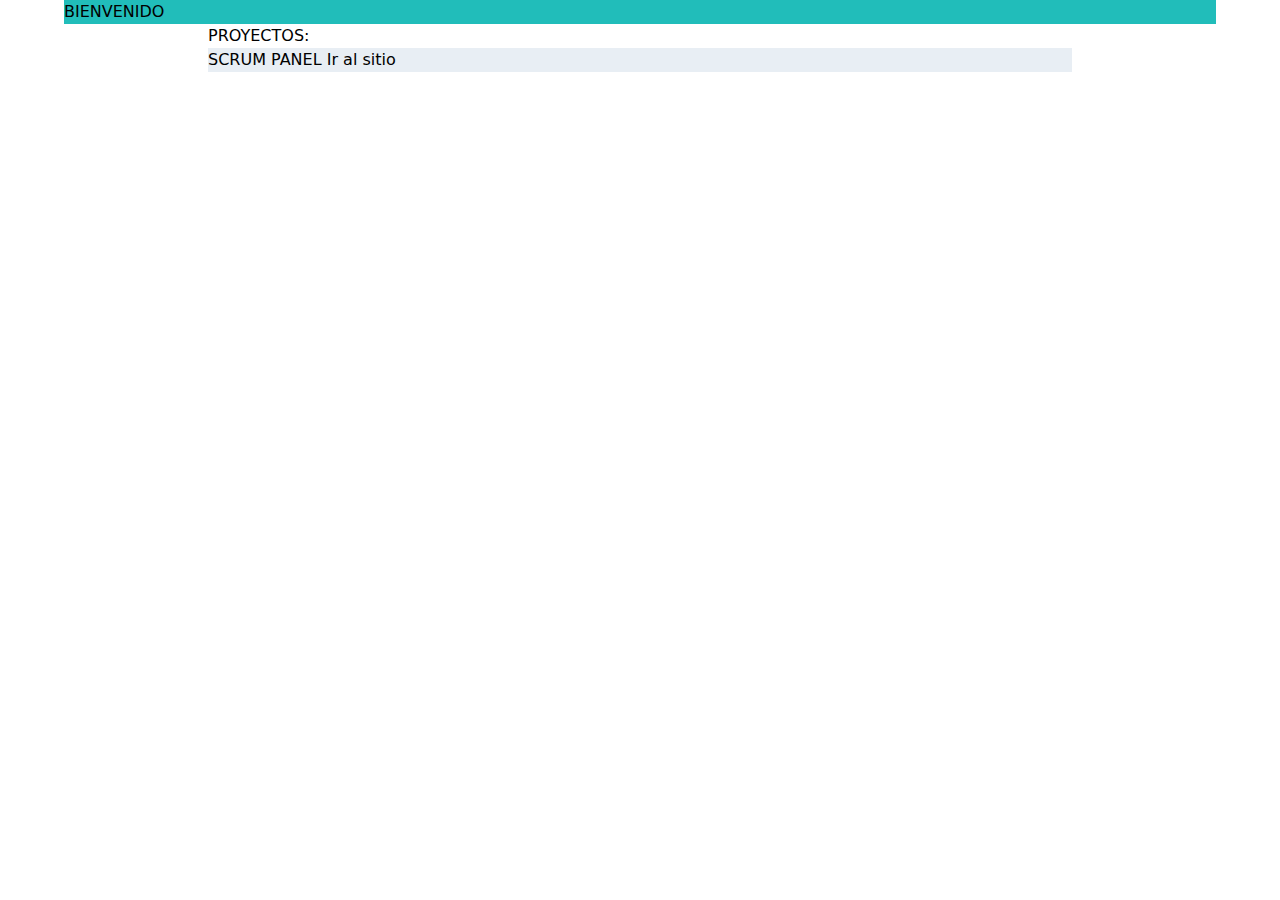
<file: new.html>
<!DOCTYPE html>
<html lang="en">
<head>
	<meta charset="UTF-8">
	<meta name="viewport" content="width=device-width, initial-scale=1.0">
	<link rel="stylesheet" href="css/main.css">
	<title>Portafolio</title>
</head>
<body>
	<div class="flex flex-col max-w-6xl mx-auto">
		<section class="bg-cta">
			<h1>BIENVENIDO</h1>
		</section>

		<section class="flex flex-col w-3/4 mx-auto">
			<h2>PROYECTOS: </h2>
			<div class="bg-neutral">
				SCRUM PANEL
				<a href="/scrum-panel/">Ir al sitio</a>
			</div>
		</section>
	</div>
</body>
</html>
</file>
<file: css/main.css>
/*
! tailwindcss v3.2.4 | MIT License | https://tailwindcss.com
*/

/*
1. Prevent padding and border from affecting element width. (https://github.com/mozdevs/cssremedy/issues/4)
2. Allow adding a border to an element by just adding a border-width. (https://github.com/tailwindcss/tailwindcss/pull/116)
*/

*,
::before,
::after {
  box-sizing: border-box;
  /* 1 */
  border-width: 0;
  /* 2 */
  border-style: solid;
  /* 2 */
  border-color: #e5e7eb;
  /* 2 */
}

::before,
::after {
  --tw-content: '';
}

/*
1. Use a consistent sensible line-height in all browsers.
2. Prevent adjustments of font size after orientation changes in iOS.
3. Use a more readable tab size.
4. Use the user's configured `sans` font-family by default.
5. Use the user's configured `sans` font-feature-settings by default.
*/

html {
  line-height: 1.5;
  /* 1 */
  -webkit-text-size-adjust: 100%;
  /* 2 */
  -moz-tab-size: 4;
  /* 3 */
  -o-tab-size: 4;
     tab-size: 4;
  /* 3 */
  font-family: ui-sans-serif, system-ui, -apple-system, BlinkMacSystemFont, "Segoe UI", Roboto, "Helvetica Neue", Arial, "Noto Sans", sans-serif, "Apple Color Emoji", "Segoe UI Emoji", "Segoe UI Symbol", "Noto Color Emoji";
  /* 4 */
  font-feature-settings: normal;
  /* 5 */
}

/*
1. Remove the margin in all browsers.
2. Inherit line-height from `html` so users can set them as a class directly on the `html` element.
*/

body {
  margin: 0;
  /* 1 */
  line-height: inherit;
  /* 2 */
}

/*
1. Add the correct height in Firefox.
2. Correct the inheritance of border color in Firefox. (https://bugzilla.mozilla.org/show_bug.cgi?id=190655)
3. Ensure horizontal rules are visible by default.
*/

hr {
  height: 0;
  /* 1 */
  color: inherit;
  /* 2 */
  border-top-width: 1px;
  /* 3 */
}

/*
Add the correct text decoration in Chrome, Edge, and Safari.
*/

abbr:where([title]) {
  -webkit-text-decoration: underline dotted;
          text-decoration: underline dotted;
}

/*
Remove the default font size and weight for headings.
*/

h1,
h2,
h3,
h4,
h5,
h6 {
  font-size: inherit;
  font-weight: inherit;
}

/*
Reset links to optimize for opt-in styling instead of opt-out.
*/

a {
  color: inherit;
  text-decoration: inherit;
}

/*
Add the correct font weight in Edge and Safari.
*/

b,
strong {
  font-weight: bolder;
}

/*
1. Use the user's configured `mono` font family by default.
2. Correct the odd `em` font sizing in all browsers.
*/

code,
kbd,
samp,
pre {
  font-family: ui-monospace, SFMono-Regular, Menlo, Monaco, Consolas, "Liberation Mono", "Courier New", monospace;
  /* 1 */
  font-size: 1em;
  /* 2 */
}

/*
Add the correct font size in all browsers.
*/

small {
  font-size: 80%;
}

/*
Prevent `sub` and `sup` elements from affecting the line height in all browsers.
*/

sub,
sup {
  font-size: 75%;
  line-height: 0;
  position: relative;
  vertical-align: baseline;
}

sub {
  bottom: -0.25em;
}

sup {
  top: -0.5em;
}

/*
1. Remove text indentation from table contents in Chrome and Safari. (https://bugs.chromium.org/p/chromium/issues/detail?id=999088, https://bugs.webkit.org/show_bug.cgi?id=201297)
2. Correct table border color inheritance in all Chrome and Safari. (https://bugs.chromium.org/p/chromium/issues/detail?id=935729, https://bugs.webkit.org/show_bug.cgi?id=195016)
3. Remove gaps between table borders by default.
*/

table {
  text-indent: 0;
  /* 1 */
  border-color: inherit;
  /* 2 */
  border-collapse: collapse;
  /* 3 */
}

/*
1. Change the font styles in all browsers.
2. Remove the margin in Firefox and Safari.
3. Remove default padding in all browsers.
*/

button,
input,
optgroup,
select,
textarea {
  font-family: inherit;
  /* 1 */
  font-size: 100%;
  /* 1 */
  font-weight: inherit;
  /* 1 */
  line-height: inherit;
  /* 1 */
  color: inherit;
  /* 1 */
  margin: 0;
  /* 2 */
  padding: 0;
  /* 3 */
}

/*
Remove the inheritance of text transform in Edge and Firefox.
*/

button,
select {
  text-transform: none;
}

/*
1. Correct the inability to style clickable types in iOS and Safari.
2. Remove default button styles.
*/

button,
[type='button'],
[type='reset'],
[type='submit'] {
  -webkit-appearance: button;
  /* 1 */
  background-color: transparent;
  /* 2 */
  background-image: none;
  /* 2 */
}

/*
Use the modern Firefox focus style for all focusable elements.
*/

:-moz-focusring {
  outline: auto;
}

/*
Remove the additional `:invalid` styles in Firefox. (https://github.com/mozilla/gecko-dev/blob/2f9eacd9d3d995c937b4251a5557d95d494c9be1/layout/style/res/forms.css#L728-L737)
*/

:-moz-ui-invalid {
  box-shadow: none;
}

/*
Add the correct vertical alignment in Chrome and Firefox.
*/

progress {
  vertical-align: baseline;
}

/*
Correct the cursor style of increment and decrement buttons in Safari.
*/

::-webkit-inner-spin-button,
::-webkit-outer-spin-button {
  height: auto;
}

/*
1. Correct the odd appearance in Chrome and Safari.
2. Correct the outline style in Safari.
*/

[type='search'] {
  -webkit-appearance: textfield;
  /* 1 */
  outline-offset: -2px;
  /* 2 */
}

/*
Remove the inner padding in Chrome and Safari on macOS.
*/

::-webkit-search-decoration {
  -webkit-appearance: none;
}

/*
1. Correct the inability to style clickable types in iOS and Safari.
2. Change font properties to `inherit` in Safari.
*/

::-webkit-file-upload-button {
  -webkit-appearance: button;
  /* 1 */
  font: inherit;
  /* 2 */
}

/*
Add the correct display in Chrome and Safari.
*/

summary {
  display: list-item;
}

/*
Removes the default spacing and border for appropriate elements.
*/

blockquote,
dl,
dd,
h1,
h2,
h3,
h4,
h5,
h6,
hr,
figure,
p,
pre {
  margin: 0;
}

fieldset {
  margin: 0;
  padding: 0;
}

legend {
  padding: 0;
}

ol,
ul,
menu {
  list-style: none;
  margin: 0;
  padding: 0;
}

/*
Prevent resizing textareas horizontally by default.
*/

textarea {
  resize: vertical;
}

/*
1. Reset the default placeholder opacity in Firefox. (https://github.com/tailwindlabs/tailwindcss/issues/3300)
2. Set the default placeholder color to the user's configured gray 400 color.
*/

input::-moz-placeholder, textarea::-moz-placeholder {
  opacity: 1;
  /* 1 */
  color: #9ca3af;
  /* 2 */
}

input::placeholder,
textarea::placeholder {
  opacity: 1;
  /* 1 */
  color: #9ca3af;
  /* 2 */
}

/*
Set the default cursor for buttons.
*/

button,
[role="button"] {
  cursor: pointer;
}

/*
Make sure disabled buttons don't get the pointer cursor.
*/

:disabled {
  cursor: default;
}

/*
1. Make replaced elements `display: block` by default. (https://github.com/mozdevs/cssremedy/issues/14)
2. Add `vertical-align: middle` to align replaced elements more sensibly by default. (https://github.com/jensimmons/cssremedy/issues/14#issuecomment-634934210)
   This can trigger a poorly considered lint error in some tools but is included by design.
*/

img,
svg,
video,
canvas,
audio,
iframe,
embed,
object {
  display: block;
  /* 1 */
  vertical-align: middle;
  /* 2 */
}

/*
Constrain images and videos to the parent width and preserve their intrinsic aspect ratio. (https://github.com/mozdevs/cssremedy/issues/14)
*/

img,
video {
  max-width: 100%;
  height: auto;
}

/* Make elements with the HTML hidden attribute stay hidden by default */

[hidden] {
  display: none;
}

*, ::before, ::after {
  --tw-border-spacing-x: 0;
  --tw-border-spacing-y: 0;
  --tw-translate-x: 0;
  --tw-translate-y: 0;
  --tw-rotate: 0;
  --tw-skew-x: 0;
  --tw-skew-y: 0;
  --tw-scale-x: 1;
  --tw-scale-y: 1;
  --tw-pan-x:  ;
  --tw-pan-y:  ;
  --tw-pinch-zoom:  ;
  --tw-scroll-snap-strictness: proximity;
  --tw-ordinal:  ;
  --tw-slashed-zero:  ;
  --tw-numeric-figure:  ;
  --tw-numeric-spacing:  ;
  --tw-numeric-fraction:  ;
  --tw-ring-inset:  ;
  --tw-ring-offset-width: 0px;
  --tw-ring-offset-color: #fff;
  --tw-ring-color: rgb(59 130 246 / 0.5);
  --tw-ring-offset-shadow: 0 0 #0000;
  --tw-ring-shadow: 0 0 #0000;
  --tw-shadow: 0 0 #0000;
  --tw-shadow-colored: 0 0 #0000;
  --tw-blur:  ;
  --tw-brightness:  ;
  --tw-contrast:  ;
  --tw-grayscale:  ;
  --tw-hue-rotate:  ;
  --tw-invert:  ;
  --tw-saturate:  ;
  --tw-sepia:  ;
  --tw-drop-shadow:  ;
  --tw-backdrop-blur:  ;
  --tw-backdrop-brightness:  ;
  --tw-backdrop-contrast:  ;
  --tw-backdrop-grayscale:  ;
  --tw-backdrop-hue-rotate:  ;
  --tw-backdrop-invert:  ;
  --tw-backdrop-opacity:  ;
  --tw-backdrop-saturate:  ;
  --tw-backdrop-sepia:  ;
}

::backdrop {
  --tw-border-spacing-x: 0;
  --tw-border-spacing-y: 0;
  --tw-translate-x: 0;
  --tw-translate-y: 0;
  --tw-rotate: 0;
  --tw-skew-x: 0;
  --tw-skew-y: 0;
  --tw-scale-x: 1;
  --tw-scale-y: 1;
  --tw-pan-x:  ;
  --tw-pan-y:  ;
  --tw-pinch-zoom:  ;
  --tw-scroll-snap-strictness: proximity;
  --tw-ordinal:  ;
  --tw-slashed-zero:  ;
  --tw-numeric-figure:  ;
  --tw-numeric-spacing:  ;
  --tw-numeric-fraction:  ;
  --tw-ring-inset:  ;
  --tw-ring-offset-width: 0px;
  --tw-ring-offset-color: #fff;
  --tw-ring-color: rgb(59 130 246 / 0.5);
  --tw-ring-offset-shadow: 0 0 #0000;
  --tw-ring-shadow: 0 0 #0000;
  --tw-shadow: 0 0 #0000;
  --tw-shadow-colored: 0 0 #0000;
  --tw-blur:  ;
  --tw-brightness:  ;
  --tw-contrast:  ;
  --tw-grayscale:  ;
  --tw-hue-rotate:  ;
  --tw-invert:  ;
  --tw-saturate:  ;
  --tw-sepia:  ;
  --tw-drop-shadow:  ;
  --tw-backdrop-blur:  ;
  --tw-backdrop-brightness:  ;
  --tw-backdrop-contrast:  ;
  --tw-backdrop-grayscale:  ;
  --tw-backdrop-hue-rotate:  ;
  --tw-backdrop-invert:  ;
  --tw-backdrop-opacity:  ;
  --tw-backdrop-saturate:  ;
  --tw-backdrop-sepia:  ;
}

.container {
  width: 100%;
}

@media (min-width: 480px) {
  .container {
    max-width: 480px;
  }
}

@media (min-width: 768px) {
  .container {
    max-width: 768px;
  }
}

@media (min-width: 976px) {
  .container {
    max-width: 976px;
  }
}

@media (min-width: 1440px) {
  .container {
    max-width: 1440px;
  }
}

.fixed {
  position: fixed;
}

.absolute {
  position: absolute;
}

.right-4 {
  right: 1rem;
}

.left-0 {
  left: 0px;
}

.top-10 {
  top: 2.5rem;
}

.left-4 {
  left: 1rem;
}

.mx-auto {
  margin-left: auto;
  margin-right: auto;
}

.mr-12 {
  margin-right: 3rem;
}

.mt-5 {
  margin-top: 1.25rem;
}

.mb-2 {
  margin-bottom: 0.5rem;
}

.mt-4 {
  margin-top: 1rem;
}

.mt-auto {
  margin-top: auto;
}

.block {
  display: block;
}

.flex {
  display: flex;
}

.hidden {
  display: none;
}

.min-h-screen {
  min-height: 100vh;
}

.w-1\/2 {
  width: 50%;
}

.w-full {
  width: 100%;
}

.w-12 {
  width: 3rem;
}

.w-8 {
  width: 2rem;
}

.w-fit {
  width: -moz-fit-content;
  width: fit-content;
}

.w-72 {
  width: 18rem;
}

.w-1\/4 {
  width: 25%;
}

.w-max {
  width: -moz-max-content;
  width: max-content;
}

.w-16 {
  width: 4rem;
}

.w-1\/3 {
  width: 33.333333%;
}

.w-36 {
  width: 9rem;
}

.w-auto {
  width: auto;
}

.w-44 {
  width: 11rem;
}

.w-3\/4 {
  width: 75%;
}

.max-w-6xl {
  max-width: 72rem;
}

.flex-col {
  flex-direction: column;
}

.flex-col-reverse {
  flex-direction: column-reverse;
}

.items-center {
  align-items: center;
}

.justify-end {
  justify-content: flex-end;
}

.justify-center {
  justify-content: center;
}

.justify-between {
  justify-content: space-between;
}

.space-x-2 > :not([hidden]) ~ :not([hidden]) {
  --tw-space-x-reverse: 0;
  margin-right: calc(0.5rem * var(--tw-space-x-reverse));
  margin-left: calc(0.5rem * calc(1 - var(--tw-space-x-reverse)));
}

.space-y-2 > :not([hidden]) ~ :not([hidden]) {
  --tw-space-y-reverse: 0;
  margin-top: calc(0.5rem * calc(1 - var(--tw-space-y-reverse)));
  margin-bottom: calc(0.5rem * var(--tw-space-y-reverse));
}

.space-y-4 > :not([hidden]) ~ :not([hidden]) {
  --tw-space-y-reverse: 0;
  margin-top: calc(1rem * calc(1 - var(--tw-space-y-reverse)));
  margin-bottom: calc(1rem * var(--tw-space-y-reverse));
}

.rounded-full {
  border-radius: 9999px;
}

.rounded-xl {
  border-radius: 0.75rem;
}

.rounded-t-xl {
  border-top-left-radius: 0.75rem;
  border-top-right-radius: 0.75rem;
}

.border-b-2 {
  border-bottom-width: 2px;
}

.border-t-2 {
  border-top-width: 2px;
}

.bg-neutralLight {
  --tw-bg-opacity: 1;
  background-color: hsl(210 33.3% 98.3% / var(--tw-bg-opacity));
}

.bg-primary {
  --tw-bg-opacity: 1;
  background-color: hsl(56 100% 50% / var(--tw-bg-opacity));
}

.bg-dark {
  --tw-bg-opacity: 1;
  background-color: hsl(188 100% 14.5% / var(--tw-bg-opacity));
}

.bg-cta {
  --tw-bg-opacity: 1;
  background-color: hsl(179 70.3% 43.5% / var(--tw-bg-opacity));
}

.bg-neutral {
  --tw-bg-opacity: 1;
  background-color: hsl(210 33.3% 93.3% / var(--tw-bg-opacity));
}

.p-1 {
  padding: 0.25rem;
}

.p-4 {
  padding: 1rem;
}

.p-3 {
  padding: 0.75rem;
}

.p-2 {
  padding: 0.5rem;
}

.p-5 {
  padding: 1.25rem;
}

.px-2 {
  padding-left: 0.5rem;
  padding-right: 0.5rem;
}

.px-3 {
  padding-left: 0.75rem;
  padding-right: 0.75rem;
}

.py-1 {
  padding-top: 0.25rem;
  padding-bottom: 0.25rem;
}

.py-2 {
  padding-top: 0.5rem;
  padding-bottom: 0.5rem;
}

.px-1 {
  padding-left: 0.25rem;
  padding-right: 0.25rem;
}

.px-6 {
  padding-left: 1.5rem;
  padding-right: 1.5rem;
}

.px-4 {
  padding-left: 1rem;
  padding-right: 1rem;
}

.text-center {
  text-align: center;
}

.text-xl {
  font-size: 1.25rem;
  line-height: 1.75rem;
}

.text-sm {
  font-size: 0.875rem;
  line-height: 1.25rem;
}

.font-bold {
  font-weight: 700;
}

.text-white {
  --tw-text-opacity: 1;
  color: rgb(255 255 255 / var(--tw-text-opacity));
}

.text-dark {
  --tw-text-opacity: 1;
  color: hsl(188 100% 14.5% / var(--tw-text-opacity));
}

.drop-shadow-lg {
  --tw-drop-shadow: drop-shadow(0 10px 8px rgb(0 0 0 / 0.04)) drop-shadow(0 4px 3px rgb(0 0 0 / 0.1));
  filter: var(--tw-blur) var(--tw-brightness) var(--tw-contrast) var(--tw-grayscale) var(--tw-hue-rotate) var(--tw-invert) var(--tw-saturate) var(--tw-sepia) var(--tw-drop-shadow);
}

body {
}

.hamburger {
  position: relative;
  width: 24px;
  height: 24px;
  cursor: pointer;
  transition: all 0.25s;
}

.hamburger-top,
.hamburger-middle,
.hamburger-bottom {
  position: absolute;
  width: 24px;
  height: 2px;
  top: 0;
  left: 0;
  transform: rotate(0);
  transition: all 0.5s;
}

.hamburger-middle {
  transform: translateY(7px);
}

.hamburger-bottom {
  transform: translateY(14px);
}

.open {
  transform: rotate(90deg);
  transform: translateY(0px);
}

.open .hamburger-top {
  transform: rotate(45deg) translateY(6px) translate(6px);
}

.open .hamburger-middle {
  display: none;
}

.open .hamburger-bottom {
  transform: rotate(-45deg) translateY(6px) translate(-6px);
}

.hover\:bg-ctaDark:hover {
  --tw-bg-opacity: 1;
  background-color: hsl(179 70.3% 31.5% / var(--tw-bg-opacity));
}

.hover\:bg-cta:hover {
  --tw-bg-opacity: 1;
  background-color: hsl(179 70.3% 43.5% / var(--tw-bg-opacity));
}

.hover\:bg-ctaLight:hover {
  --tw-bg-opacity: 1;
  background-color: hsl(179 70.3% 51.5% / var(--tw-bg-opacity));
}

.hover\:text-dark:hover {
  --tw-text-opacity: 1;
  color: hsl(188 100% 14.5% / var(--tw-text-opacity));
}

.hover\:underline:hover {
  text-decoration-line: underline;
}

.focus\:outline-none:focus {
  outline: 2px solid transparent;
  outline-offset: 2px;
}

@media (min-width: 480px) {
  .sm\:w-auto {
    width: auto;
  }

  .sm\:self-center {
    align-self: center;
  }
}

@media (min-width: 768px) {
  .md\:inset-x-44 {
    left: 11rem;
    right: 11rem;
  }

  .md\:block {
    display: block;
  }

  .md\:flex {
    display: flex;
  }

  .md\:hidden {
    display: none;
  }

  .md\:w-1\/4 {
    width: 25%;
  }

  .md\:w-auto {
    width: auto;
  }

  .md\:w-full {
    width: 100%;
  }

  .md\:w-24 {
    width: 6rem;
  }

  .md\:w-96 {
    width: 24rem;
  }

  .md\:w-max {
    width: -moz-max-content;
    width: max-content;
  }

  .md\:w-16 {
    width: 4rem;
  }

  .md\:w-1\/3 {
    width: 33.333333%;
  }

  .md\:max-w-6xl {
    max-width: 72rem;
  }

  .md\:flex-row {
    flex-direction: row;
  }

  .md\:justify-center {
    justify-content: center;
  }

  .md\:justify-between {
    justify-content: space-between;
  }

  .md\:justify-around {
    justify-content: space-around;
  }

  .md\:space-x-4 > :not([hidden]) ~ :not([hidden]) {
    --tw-space-x-reverse: 0;
    margin-right: calc(1rem * var(--tw-space-x-reverse));
    margin-left: calc(1rem * calc(1 - var(--tw-space-x-reverse)));
  }

  .md\:space-y-0 > :not([hidden]) ~ :not([hidden]) {
    --tw-space-y-reverse: 0;
    margin-top: calc(0px * calc(1 - var(--tw-space-y-reverse)));
    margin-bottom: calc(0px * var(--tw-space-y-reverse));
  }

  .md\:space-x-2 > :not([hidden]) ~ :not([hidden]) {
    --tw-space-x-reverse: 0;
    margin-right: calc(0.5rem * var(--tw-space-x-reverse));
    margin-left: calc(0.5rem * calc(1 - var(--tw-space-x-reverse)));
  }

  .md\:border-l-2 {
    border-left-width: 2px;
  }

  .md\:border-b-2 {
    border-bottom-width: 2px;
  }

  .md\:border-none {
    border-style: none;
  }

  .md\:p-0 {
    padding: 0px;
  }

  .md\:px-4 {
    padding-left: 1rem;
    padding-right: 1rem;
  }

  .md\:px-3 {
    padding-left: 0.75rem;
    padding-right: 0.75rem;
  }

  .md\:py-0 {
    padding-top: 0px;
    padding-bottom: 0px;
  }

  .md\:py-2 {
    padding-top: 0.5rem;
    padding-bottom: 0.5rem;
  }

  .md\:text-center {
    text-align: center;
  }
}
</file>
